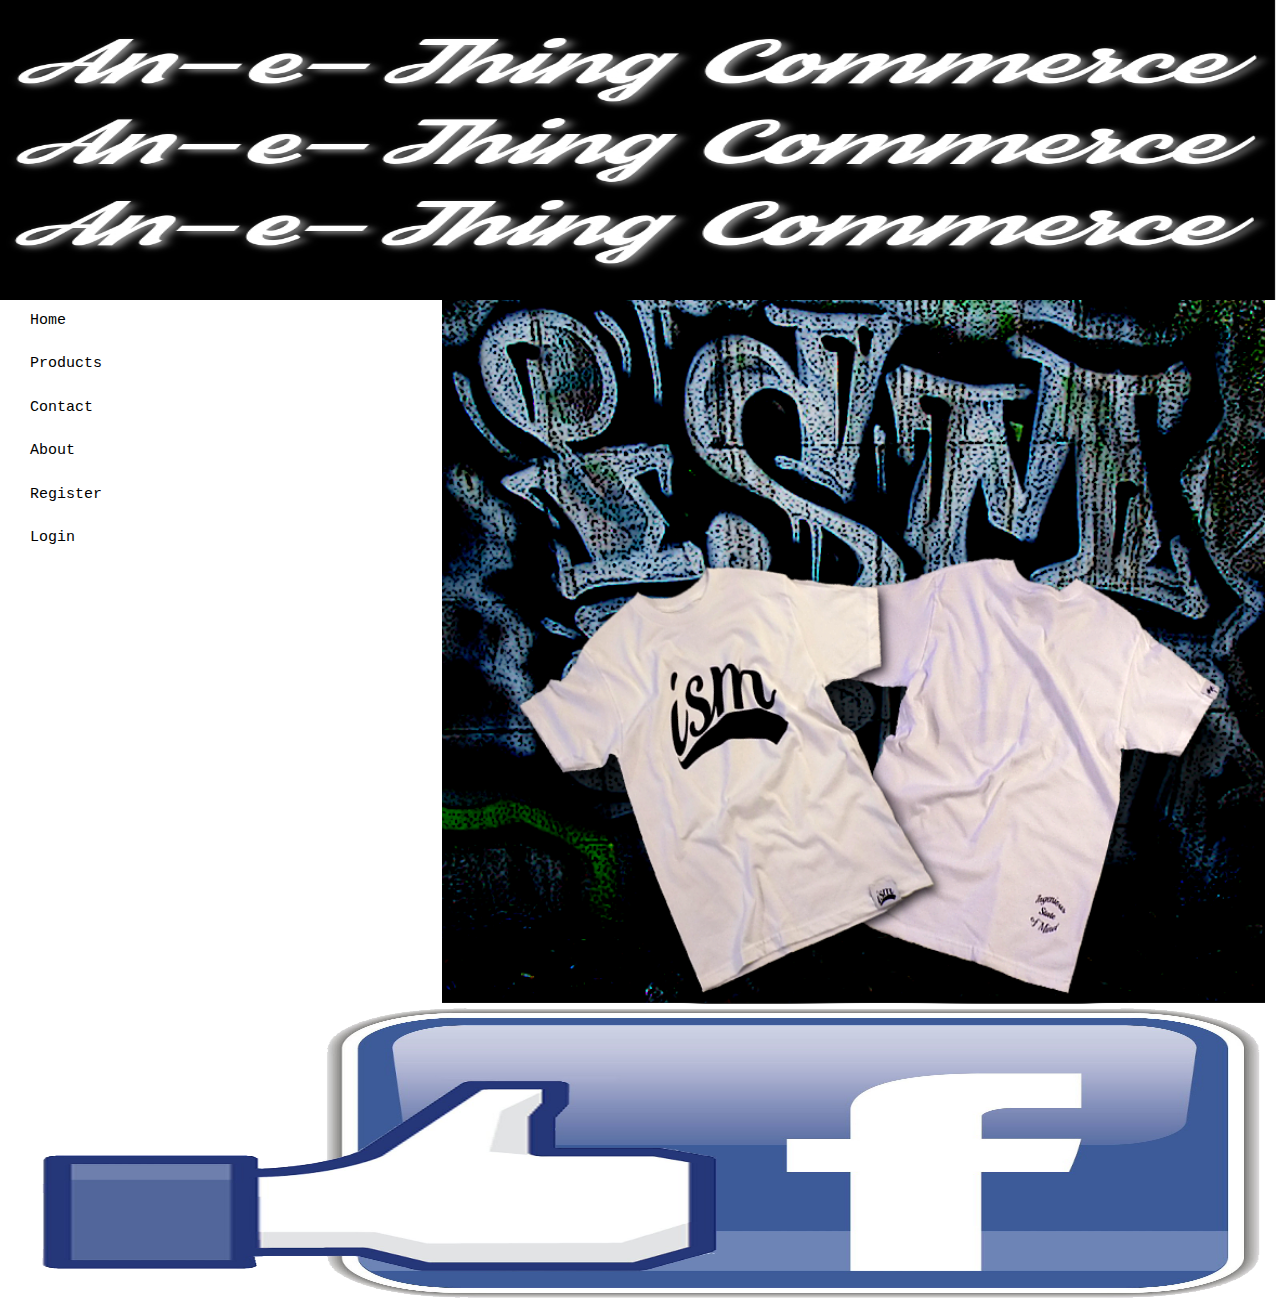
<file: WebContent/index.html>
<!DOCTYPE html>

<html>
	<head>
		<meta charset="UTF-8">
		
		<link rel="stylesheet" type="text/css" href="bootstrap-3.3.2-dist/css/bootstrap.min.css">
		
		<meta name="viewport" content="width=device-width, initial-scale=1">
		
		<title>Landing Page</title>
		
		<style>
			a {font-family: Courier New, Courier, monospace;
				color: #000000;
				font-size: 15px;}
		</style>
	</head>
	
	<body>
		<div class="container-fluid">
			<div title="banner" class="row">
				<img style="width:100%; height:300px;" src="images/sample.jpg" alt="image"/>
			</div>
			
			<div title="body" class="row">
				<div title="navbar" class="col-md-4">
					<ul class="nav nav-pills nav-stacked">
						<li class="nav-item"><a title="homepage" class="nav-link active" href="#">Home</a></li>
						
						<li class="nav-item"><a title="product gallery" class="nav-link" href="#">Products</a></li>
						
						<li class="nav-item"><a title="contact" class="nav-link" href="#">Contact</a></li>
						
						<li class="nav-item"><a title="about" class="nav-link" href="#">About</a></li>
						
						<li class="nav-item"><a title="registration" class="nav-link" href="#">Register</a></li>
						
						<li class="nav-item"><a title="login" class="nav-link" href="#">Login</a></li>
					</ul>
				</div>
				
				<div title="main" class="col-md-8">
					<img style="width:100%; height:auto;" src="images/sampleTee.jpg" alt="image"/>
				</div>
			</div>
			
			<div title="links" class="row">
				<img style="width:100%; height:300px;" src="images/fbLogo.png" alt="image"/>
			</div>
		</div>
	</body>
</html>
</file>
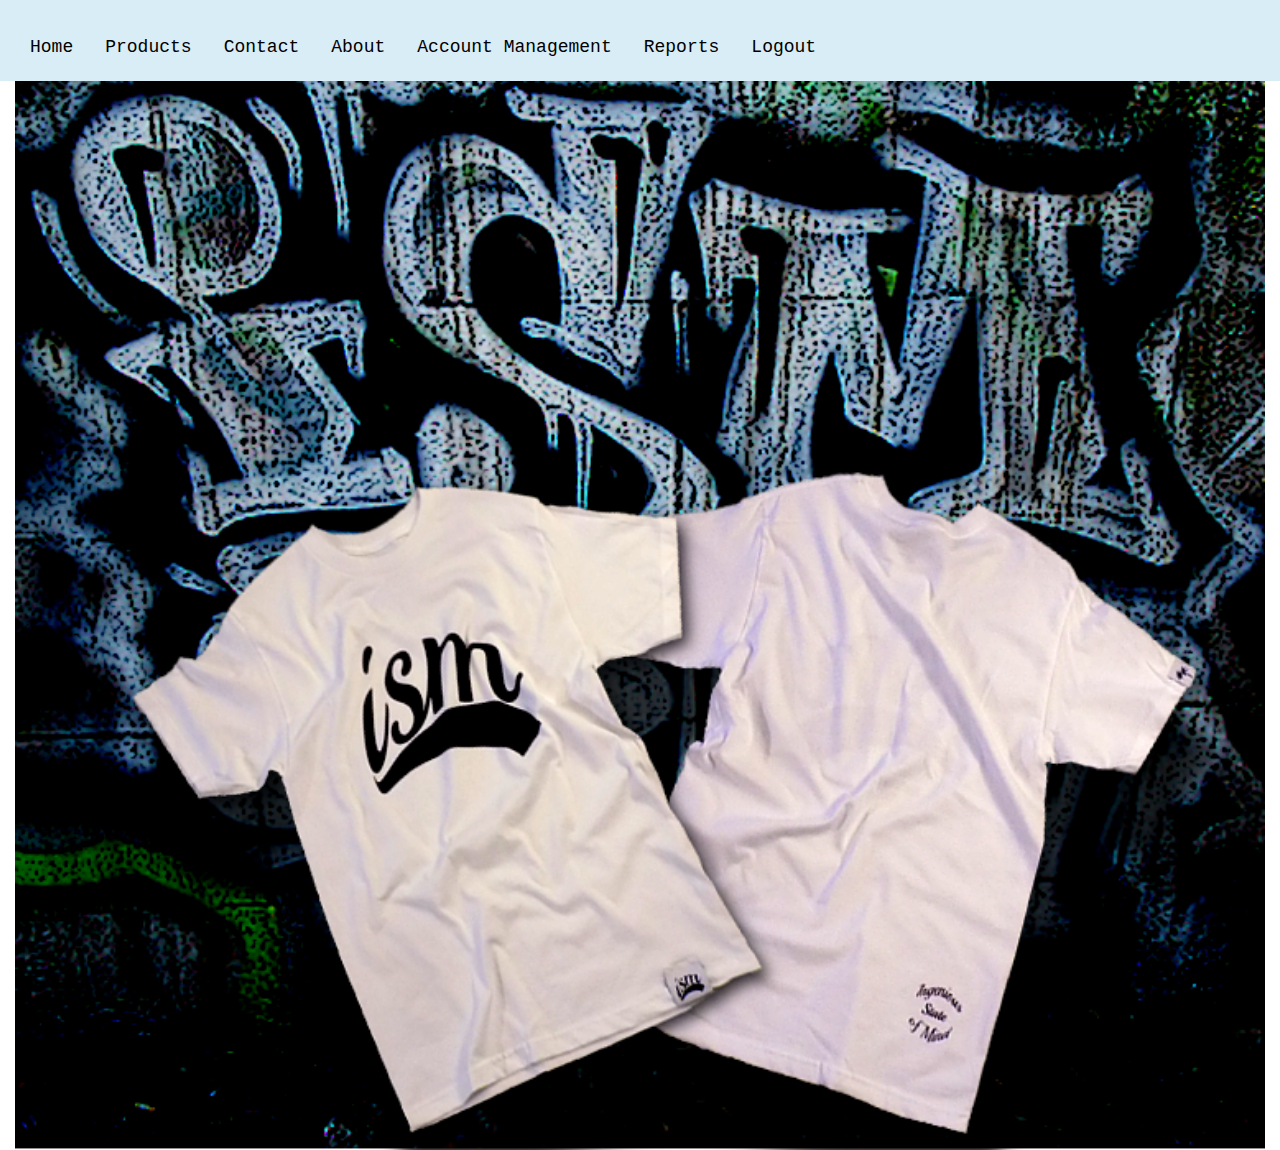
<file: WebContent/admin.html>
<!DOCTYPE html>

<html>
	<head>
		<meta charset="UTF-8">
		
		<link rel="stylesheet" type="text/css" href="bootstrap-3.3.2-dist/css/bootstrap.min.css">
		
		<meta name="viewport" content="width=device-width, initial-scale=1">
		
		<title>Main Admin Page</title>
		
		<style>
			a {font-family: Courier New, Courier, monospace;
				color: #000000;
				font-size: 18px;
				margin-top: 25px;
				margin-bottom: 10px;}
		</style>
	</head>
	
	<body>
		<div class="container-fluid">	
			<div title="body" class="row bg-info">
				<div title="navbar" class="col-md-8">
					<ul class="nav nav-pills">
						<li class="nav-item"><a title="homepage" class="nav-link active" href="#">Home</a></li>
						
						<li class="nav-item"><a title="product gallery" class="nav-link" href="#">Products</a></li>
						
						<li class="nav-item"><a title="contact" class="nav-link" href="#">Contact</a></li>
						
						<li class="nav-item"><a title="about" class="nav-link" href="#">About</a></li>
						
						<li class="nav-item"><a title="account mgmt" class="nav-link" href="#">Account Management</a></li>
						
						<li class="nav-item"><a title="reports" class="nav-link" href="#">Reports</a></li>
						
						<li class="nav-item"><a title="logout" class="nav-link text-right" href="#">Logout</a></li>
					</ul>
				</div>
			</div>
			
			<div class="row">
				<div title="main" class="col-md-12">
					<img style="width:100%; height:auto;" src="images/sampleTee.jpg" alt="image"/>
				</div>
			</div>
		</div>
	</body>
</html>
</file>
